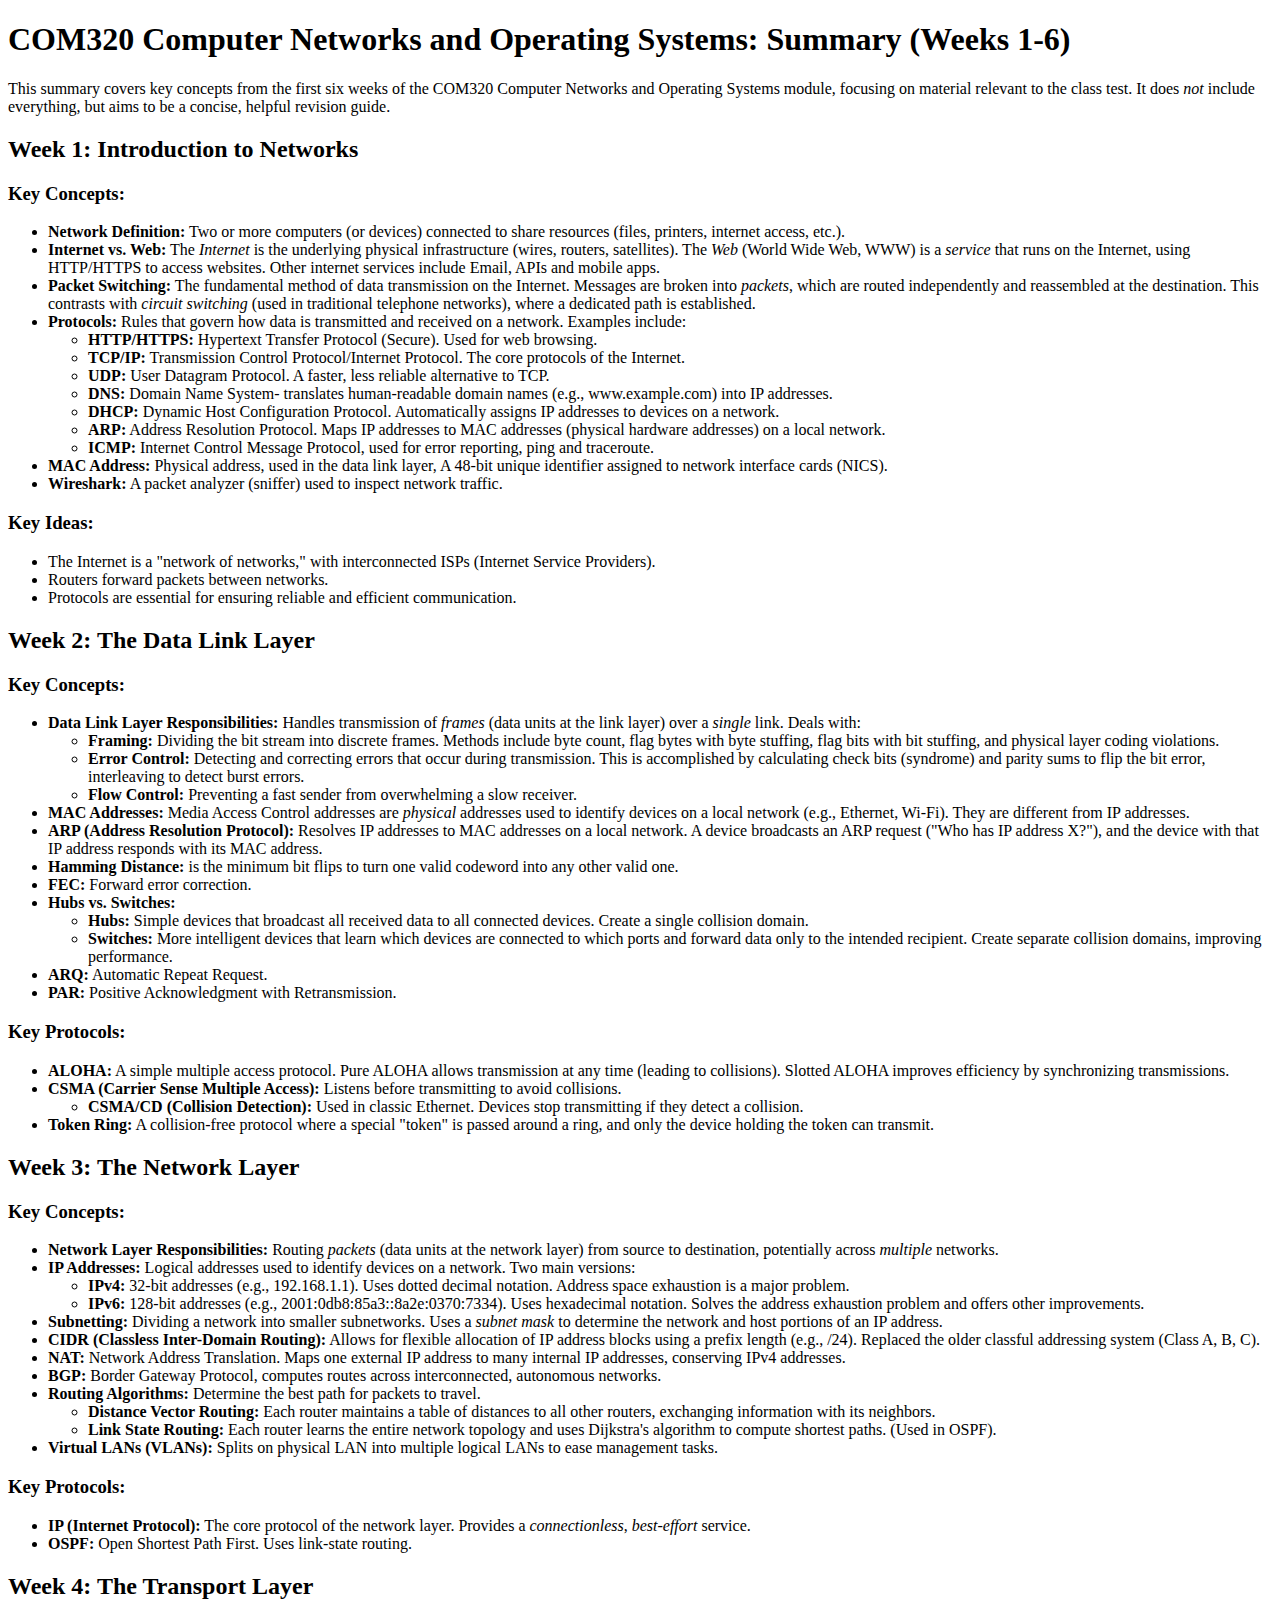
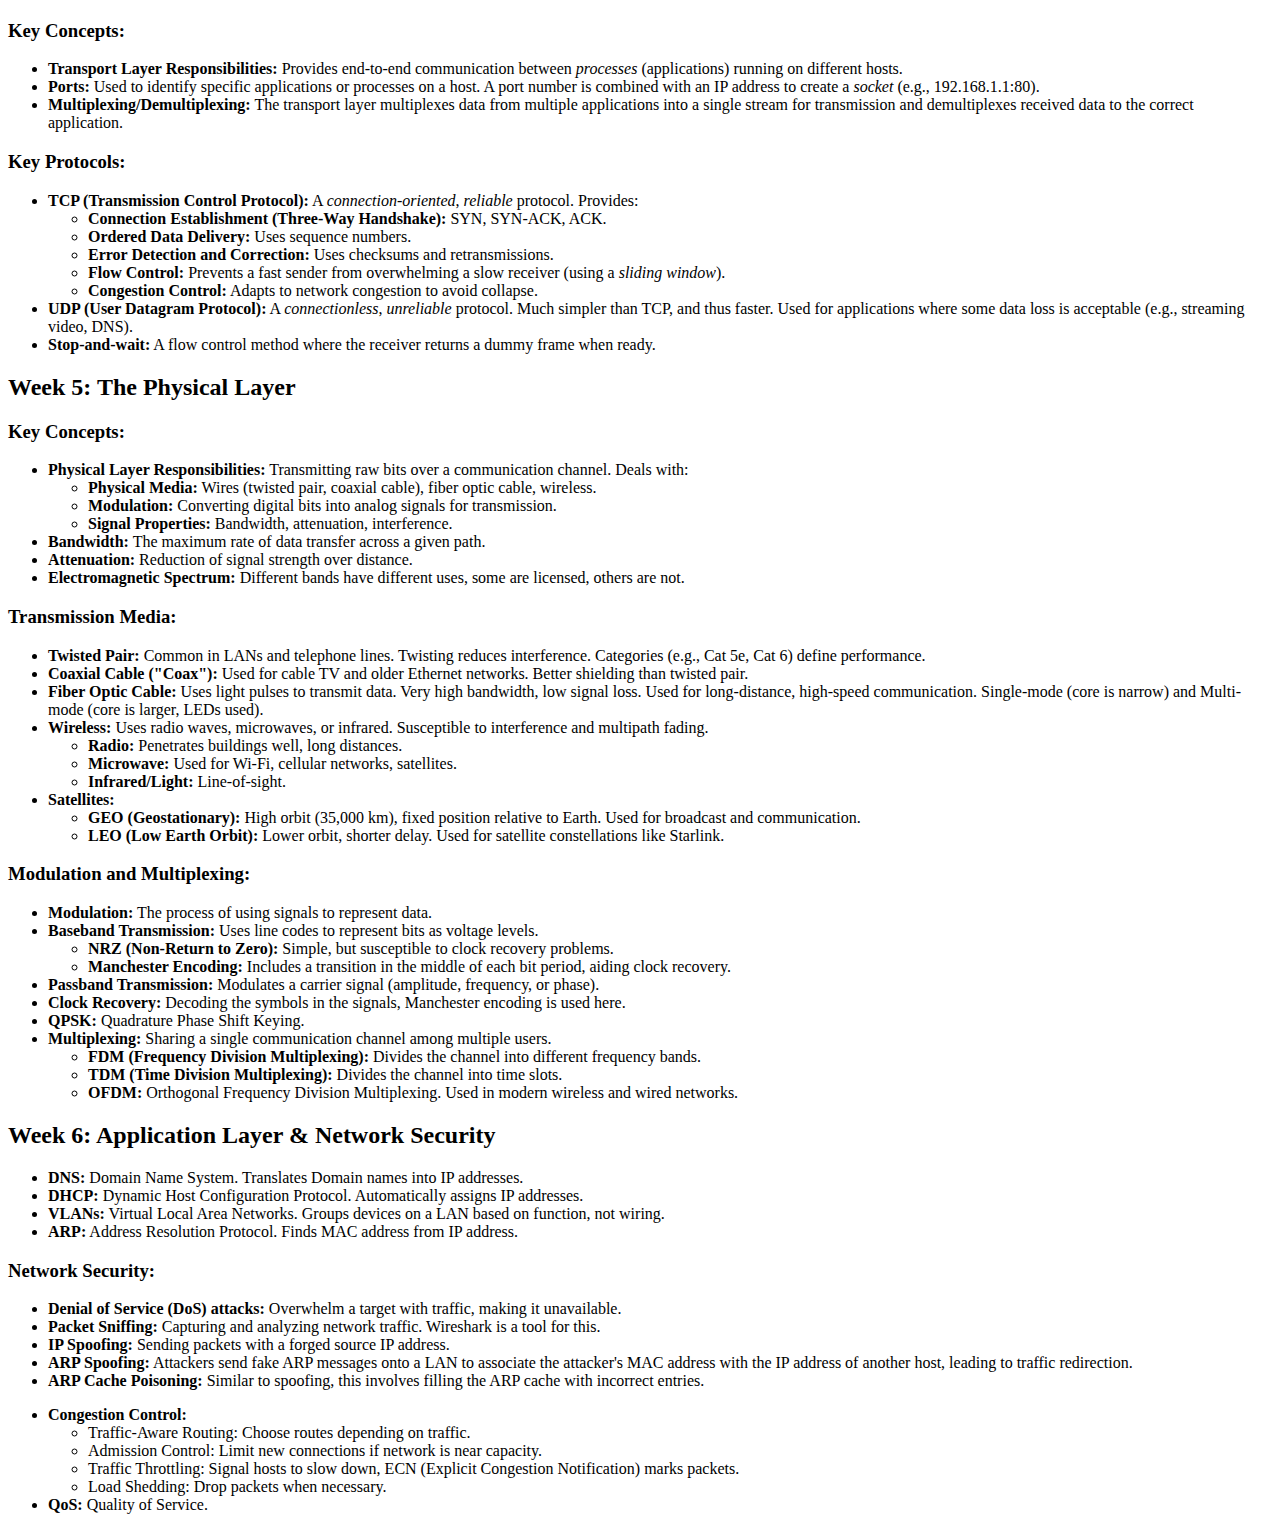
<file: notes/networks.html>
<!DOCTYPE html>
<html lang="en">
<head>
    <meta charset="UTF-8">
    <meta name="viewport" content="width=device-width, initial-scale=1.0">
    <title>COM320 Computer Networks and Operating Systems: Summary (Weeks 1-6)</title>
</head>
<body>

<h1>COM320 Computer Networks and Operating Systems: Summary (Weeks 1-6)</h1>

<p>This summary covers key concepts from the first six weeks of the COM320 Computer Networks and Operating Systems module, focusing on material relevant to the class test. It does <em>not</em> include everything, but aims to be a concise, helpful revision guide.</p>

<h2>Week 1: Introduction to Networks</h2>

<h3>Key Concepts:</h3>
<ul>
    <li><strong>Network Definition:</strong> Two or more computers (or devices) connected to share resources (files, printers, internet access, etc.).</li>
    <li><strong>Internet vs. Web:</strong> The <em>Internet</em> is the underlying physical infrastructure (wires, routers, satellites). The <em>Web</em> (World Wide Web, WWW) is a <em>service</em> that runs on the Internet, using HTTP/HTTPS to access websites. Other internet services include Email, APIs and mobile apps.</li>
    <li><strong>Packet Switching:</strong> The fundamental method of data transmission on the Internet. Messages are broken into <em>packets</em>, which are routed independently and reassembled at the destination. This contrasts with <em>circuit switching</em> (used in traditional telephone networks), where a dedicated path is established.</li>
    <li><strong>Protocols:</strong> Rules that govern how data is transmitted and received on a network. Examples include:
        <ul>
            <li><strong>HTTP/HTTPS:</strong> Hypertext Transfer Protocol (Secure). Used for web browsing.</li>
            <li><strong>TCP/IP:</strong> Transmission Control Protocol/Internet Protocol. The core protocols of the Internet.</li>
            <li><strong>UDP:</strong> User Datagram Protocol. A faster, less reliable alternative to TCP.</li>
            <li><strong>DNS:</strong> Domain Name System- translates human-readable domain names (e.g., www.example.com) into IP addresses.</li>
            <li><strong>DHCP:</strong> Dynamic Host Configuration Protocol. Automatically assigns IP addresses to devices on a network.</li>
            <li><strong>ARP:</strong> Address Resolution Protocol. Maps IP addresses to MAC addresses (physical hardware addresses) on a local network.</li>
            <li><strong>ICMP:</strong> Internet Control Message Protocol, used for error reporting, ping and traceroute.</li>
        </ul>
    </li>
    <li><strong>MAC Address:</strong> Physical address, used in the data link layer, A 48-bit unique identifier assigned to network interface cards (NICS).</li>
    <li><strong>Wireshark:</strong> A packet analyzer (sniffer) used to inspect network traffic.</li>
</ul>

<h3>Key Ideas:</h3>
<ul>
    <li>The Internet is a "network of networks," with interconnected ISPs (Internet Service Providers).</li>
    <li>Routers forward packets between networks.</li>
    <li>Protocols are essential for ensuring reliable and efficient communication.</li>
</ul>

<h2>Week 2: The Data Link Layer</h2>

<h3>Key Concepts:</h3>
<ul>
    <li><strong>Data Link Layer Responsibilities:</strong> Handles transmission of <em>frames</em> (data units at the link layer) over a <em>single</em> link. Deals with:
        <ul>
            <li><strong>Framing:</strong> Dividing the bit stream into discrete frames. Methods include byte count, flag bytes with byte stuffing, flag bits with bit stuffing, and physical layer coding violations.</li>
            <li><strong>Error Control:</strong> Detecting and correcting errors that occur during transmission. This is accomplished by calculating check bits (syndrome) and parity sums to flip the bit error, interleaving to detect burst errors.</li>
            <li><strong>Flow Control:</strong> Preventing a fast sender from overwhelming a slow receiver.</li>
        </ul>
    </li>
    <li><strong>MAC Addresses:</strong> Media Access Control addresses are <em>physical</em> addresses used to identify devices on a local network (e.g., Ethernet, Wi-Fi). They are different from IP addresses.</li>
    <li><strong>ARP (Address Resolution Protocol):</strong> Resolves IP addresses to MAC addresses on a local network. A device broadcasts an ARP request ("Who has IP address X?"), and the device with that IP address responds with its MAC address.</li>
    <li><strong>Hamming Distance:</strong> is the minimum bit flips to turn one valid codeword into any other valid one.</li>
    <li><strong>FEC:</strong> Forward error correction.</li>
    <li><strong>Hubs vs. Switches:</strong>
        <ul>
            <li><strong>Hubs:</strong> Simple devices that broadcast all received data to all connected devices. Create a single collision domain.</li>
            <li><strong>Switches:</strong> More intelligent devices that learn which devices are connected to which ports and forward data only to the intended recipient. Create separate collision domains, improving performance.</li>
        </ul>
    </li>
    <li><strong>ARQ:</strong> Automatic Repeat Request.</li>
    <li><strong>PAR:</strong> Positive Acknowledgment with Retransmission.</li>
</ul>

<h3>Key Protocols:</h3>
<ul>
    <li><strong>ALOHA:</strong> A simple multiple access protocol. Pure ALOHA allows transmission at any time (leading to collisions). Slotted ALOHA improves efficiency by synchronizing transmissions.</li>
    <li><strong>CSMA (Carrier Sense Multiple Access):</strong> Listens before transmitting to avoid collisions.
        <ul>
            <li><strong>CSMA/CD (Collision Detection):</strong> Used in classic Ethernet. Devices stop transmitting if they detect a collision.</li>
        </ul>
    </li>
    <li><strong>Token Ring:</strong> A collision-free protocol where a special "token" is passed around a ring, and only the device holding the token can transmit.</li>
</ul>

<h2>Week 3: The Network Layer</h2>

<h3>Key Concepts:</h3>
<ul>
    <li><strong>Network Layer Responsibilities:</strong> Routing <em>packets</em> (data units at the network layer) from source to destination, potentially across <em>multiple</em> networks.</li>
    <li><strong>IP Addresses:</strong> Logical addresses used to identify devices on a network. Two main versions:
        <ul>
            <li><strong>IPv4:</strong> 32-bit addresses (e.g., 192.168.1.1). Uses dotted decimal notation. Address space exhaustion is a major problem.</li>
            <li><strong>IPv6:</strong> 128-bit addresses (e.g., 2001:0db8:85a3::8a2e:0370:7334). Uses hexadecimal notation. Solves the address exhaustion problem and offers other improvements.</li>
        </ul>
    </li>
    <li><strong>Subnetting:</strong> Dividing a network into smaller subnetworks. Uses a <em>subnet mask</em> to determine the network and host portions of an IP address.</li>
    <li><strong>CIDR (Classless Inter-Domain Routing):</strong> Allows for flexible allocation of IP address blocks using a prefix length (e.g., /24). Replaced the older classful addressing system (Class A, B, C).</li>
    <li><strong>NAT:</strong> Network Address Translation. Maps one external IP address to many internal IP addresses, conserving IPv4 addresses.</li>
    <li><strong>BGP:</strong> Border Gateway Protocol, computes routes across interconnected, autonomous networks.</li>
    <li><strong>Routing Algorithms:</strong> Determine the best path for packets to travel.
        <ul>
            <li><strong>Distance Vector Routing:</strong> Each router maintains a table of distances to all other routers, exchanging information with its neighbors.</li>
            <li><strong>Link State Routing:</strong> Each router learns the entire network topology and uses Dijkstra's algorithm to compute shortest paths. (Used in OSPF).</li>
        </ul>
    </li>
    <li><strong>Virtual LANs (VLANs):</strong> Splits on physical LAN into multiple logical LANs to ease management tasks.</li>
</ul>

<h3>Key Protocols:</h3>
<ul>
    <li><strong>IP (Internet Protocol):</strong> The core protocol of the network layer. Provides a <em>connectionless</em>, <em>best-effort</em> service.</li>
    <li><strong>OSPF:</strong> Open Shortest Path First. Uses link-state routing.</li>
</ul>

<h2>Week 4: The Transport Layer</h2>

<h3>Key Concepts:</h3>
<ul>
    <li><strong>Transport Layer Responsibilities:</strong> Provides end-to-end communication between <em>processes</em> (applications) running on different hosts.</li>
    <li><strong>Ports:</strong> Used to identify specific applications or processes on a host. A port number is combined with an IP address to create a <em>socket</em> (e.g., 192.168.1.1:80).</li>
    <li><strong>Multiplexing/Demultiplexing:</strong> The transport layer multiplexes data from multiple applications into a single stream for transmission and demultiplexes received data to the correct application.</li>
</ul>

<h3>Key Protocols:</h3>
<ul>
    <li><strong>TCP (Transmission Control Protocol):</strong> A <em>connection-oriented</em>, <em>reliable</em> protocol. Provides:
        <ul>
            <li><strong>Connection Establishment (Three-Way Handshake):</strong> SYN, SYN-ACK, ACK.</li>
            <li><strong>Ordered Data Delivery:</strong> Uses sequence numbers.</li>
            <li><strong>Error Detection and Correction:</strong> Uses checksums and retransmissions.</li>
            <li><strong>Flow Control:</strong> Prevents a fast sender from overwhelming a slow receiver (using a <em>sliding window</em>).</li>
            <li><strong>Congestion Control:</strong> Adapts to network congestion to avoid collapse.</li>
        </ul>
    </li>
    <li><strong>UDP (User Datagram Protocol):</strong> A <em>connectionless</em>, <em>unreliable</em> protocol. Much simpler than TCP, and thus faster. Used for applications where some data loss is acceptable (e.g., streaming video, DNS).</li>
    <li><strong>Stop-and-wait:</strong> A flow control method where the receiver returns a dummy frame when ready.</li>
</ul>

<h2>Week 5: The Physical Layer</h2>

<h3>Key Concepts:</h3>
<ul>
    <li><strong>Physical Layer Responsibilities:</strong> Transmitting raw bits over a communication channel. Deals with:
        <ul>
            <li><strong>Physical Media:</strong> Wires (twisted pair, coaxial cable), fiber optic cable, wireless.</li>
            <li><strong>Modulation:</strong> Converting digital bits into analog signals for transmission.</li>
            <li><strong>Signal Properties:</strong> Bandwidth, attenuation, interference.</li>
        </ul>
    </li>
    <li><strong>Bandwidth:</strong> The maximum rate of data transfer across a given path.</li>
    <li><strong>Attenuation:</strong> Reduction of signal strength over distance.</li>
    <li><strong>Electromagnetic Spectrum:</strong> Different bands have different uses, some are licensed, others are not.</li>
</ul>

<h3>Transmission Media:</h3>
<ul>
    <li><strong>Twisted Pair:</strong> Common in LANs and telephone lines. Twisting reduces interference. Categories (e.g., Cat 5e, Cat 6) define performance.</li>
    <li><strong>Coaxial Cable ("Coax"):</strong> Used for cable TV and older Ethernet networks. Better shielding than twisted pair.</li>
    <li><strong>Fiber Optic Cable:</strong> Uses light pulses to transmit data. Very high bandwidth, low signal loss. Used for long-distance, high-speed communication. Single-mode (core is narrow) and Multi-mode (core is larger, LEDs used).</li>
    <li><strong>Wireless:</strong> Uses radio waves, microwaves, or infrared. Susceptible to interference and multipath fading.
        <ul>
            <li><strong>Radio:</strong> Penetrates buildings well, long distances.</li>
            <li><strong>Microwave:</strong> Used for Wi-Fi, cellular networks, satellites.</li>
            <li><strong>Infrared/Light:</strong> Line-of-sight.</li>
        </ul>
    </li>
    <li><strong>Satellites:</strong>
        <ul>
            <li><strong>GEO (Geostationary):</strong> High orbit (35,000 km), fixed position relative to Earth. Used for broadcast and communication.</li>
            <li><strong>LEO (Low Earth Orbit):</strong> Lower orbit, shorter delay. Used for satellite constellations like Starlink.</li>
        </ul>
    </li>
</ul>

<h3>Modulation and Multiplexing:</h3>
<ul>
    <li><strong>Modulation:</strong> The process of using signals to represent data.</li>
    <li><strong>Baseband Transmission:</strong> Uses line codes to represent bits as voltage levels.
        <ul>
            <li><strong>NRZ (Non-Return to Zero):</strong> Simple, but susceptible to clock recovery problems.</li>
            <li><strong>Manchester Encoding:</strong> Includes a transition in the middle of each bit period, aiding clock recovery.</li>
        </ul>
    </li>
    <li><strong>Passband Transmission:</strong> Modulates a carrier signal (amplitude, frequency, or phase).</li>
    <li><strong>Clock Recovery:</strong> Decoding the symbols in the signals, Manchester encoding is used here.</li>
    <li><strong>QPSK:</strong> Quadrature Phase Shift Keying.</li>
    <li><strong>Multiplexing:</strong> Sharing a single communication channel among multiple users.
        <ul>
            <li><strong>FDM (Frequency Division Multiplexing):</strong> Divides the channel into different frequency bands.</li>
            <li><strong>TDM (Time Division Multiplexing):</strong> Divides the channel into time slots.</li>
            <li><strong>OFDM:</strong> Orthogonal Frequency Division Multiplexing. Used in modern wireless and wired networks.</li>
        </ul>
    </li>
</ul>

<h2>Week 6: Application Layer & Network Security</h2>
<ul>
    <li><strong>DNS:</strong> Domain Name System. Translates Domain names into IP addresses.</li>
    <li><strong>DHCP:</strong> Dynamic Host Configuration Protocol. Automatically assigns IP addresses.</li>
    <li><strong>VLANs:</strong> Virtual Local Area Networks. Groups devices on a LAN based on function, not wiring.</li>
    <li><strong>ARP:</strong> Address Resolution Protocol. Finds MAC address from IP address.</li>
</ul>

<h3>Network Security:</h3>
<ul>
    <li><strong>Denial of Service (DoS) attacks:</strong> Overwhelm a target with traffic, making it unavailable.</li>
    <li><strong>Packet Sniffing:</strong> Capturing and analyzing network traffic. Wireshark is a tool for this.</li>
    <li><strong>IP Spoofing:</strong> Sending packets with a forged source IP address.</li>
    <li><strong>ARP Spoofing:</strong> Attackers send fake ARP messages onto a LAN to associate the attacker's MAC address with the IP address of another host, leading to traffic redirection.</li>
    <li><strong>ARP Cache Poisoning:</strong> Similar to spoofing, this involves filling the ARP cache with incorrect entries.</li>
</ul>

<ul>
    <li><strong>Congestion Control:</strong>
        <ul>
            <li>Traffic-Aware Routing: Choose routes depending on traffic.</li>
            <li>Admission Control: Limit new connections if network is near capacity.</li>
            <li>Traffic Throttling: Signal hosts to slow down, ECN (Explicit Congestion Notification) marks packets.</li>
            <li>Load Shedding: Drop packets when necessary.</li>
        </ul>
    </li>
    <li><strong>QoS:</strong> Quality of Service.</li>
</ul>
</body>
</html>
</file>
